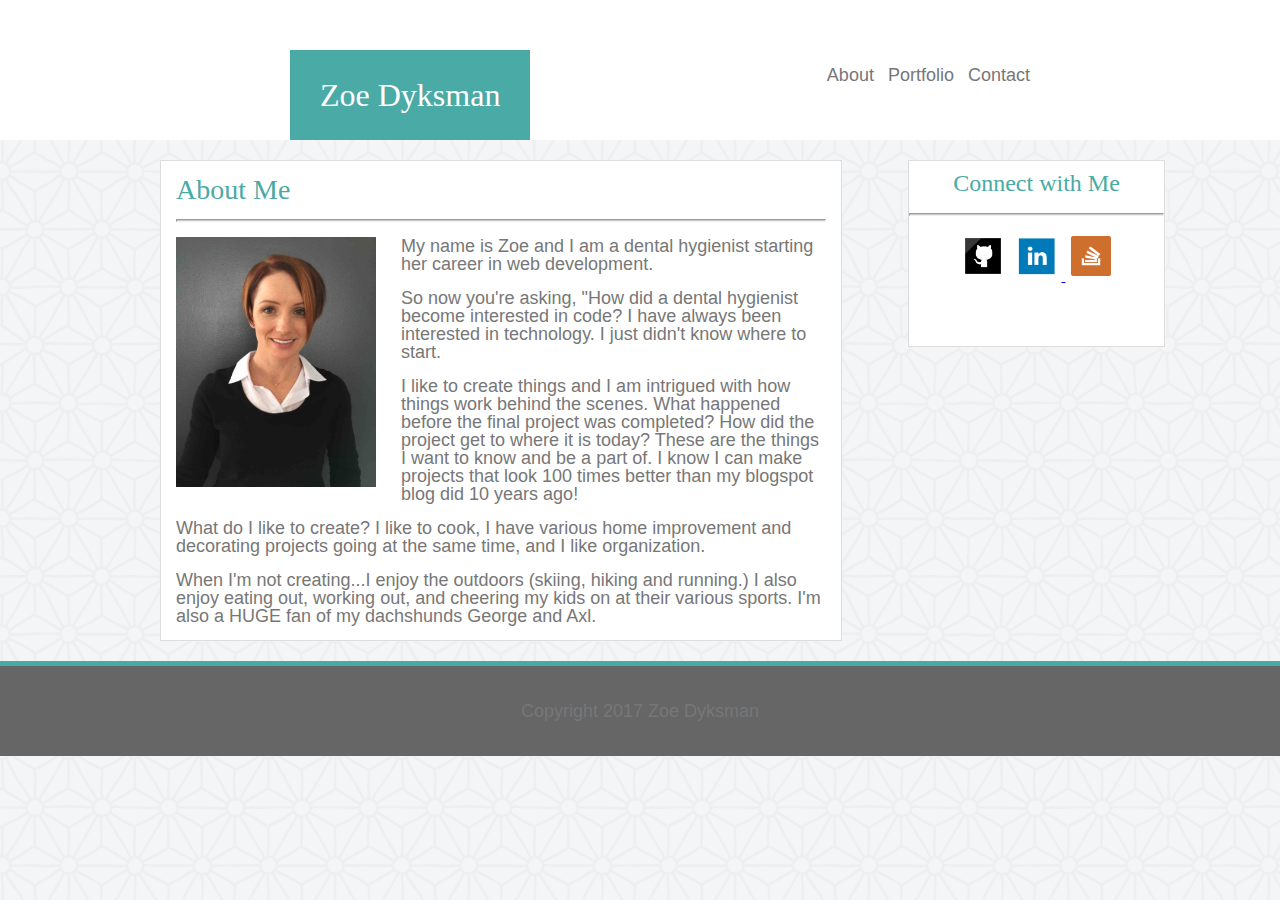
<file: index.html>
<!DOCTYPE html>
<html>
<head>
	<title>Basic Portfolio</title>
	<link rel="stylesheet" type="text/css" href="assets/css/reset.css">
	<link rel="stylesheet" type="text/css" href="assets/css/style.css">
</head>
<body>
		
	<header>
			
		<div id= "name">
			<h1>Zoe Dyksman</h1>
		</div>	

		<div class="nav">
			<a class="link" href="index.html">About</a>
			<a class="link" href="portfolio.html">Portfolio</a>
			<a class="link" href="contact.html">Contact</a>	
		</div>

	</header>

	<div class="container">
	
		<main>
		
			<section class="bio">

				<h2>About Me</h2>
				
				<hr>

				<div id ="box">
		
					<img id="pic" src="assets/images/headsh.png" alt="headshot">

					<p>My name is Zoe and I am a dental hygienist starting her career in web development.  
					</p>
					<br>
					<p>So now you're asking, "How did a dental hygienist become interested in code?  I have always been interested in technology.  I just didn't know where to start.  
					</p>
					<br>
					<p>I like to create things and I am intrigued with how things work behind the scenes.  What happened before the final project was completed? How did the project get to where it is today? These are the things I want to know and be a part of. I know I can make projects that look 100 times better than my blogspot blog did 10 years ago!  
					</p>
					<br>
					<p>What do I like to create?  I like to cook, I have various home improvement and decorating projects going at the same time, and I like organization.
					</p>
					<br>
					<p>When I'm not creating...I enjoy the outdoors (skiing, hiking and running.) I also enjoy eating out, working out, and cheering my kids on at their various sports. I'm also a HUGE fan of my dachshunds George and Axl.
					</p>

				</div>

			</section>
		
			<section class= "connect">

				<div id="connect">
				
					<h3>Connect with Me</h3>
					
					<hr>

						<a href= "https://github.com/zdyk2003" target="_blank"><img id="git" src="assets/images/github.png" alt="github"></a>
				
						<a href="https://www.linkedin.com/in/zoe-dyksman-812876115/" target="_blank"><img id="linkd" src="assets/images/linkedin.png" alt="linkedin">	</a>
			
						<a href="https://stackoverflow.com/users/7965697/zdyks" target="_blank"><img id= "stack" src="assets/images/stackoverflow.png" alt="stackoverflow"></a>
			
				</div>		
		
			</section>
	
		</main>

	</div>
	
		<footer>
		
			<p>Copyright 2017 Zoe Dyksman </p>

		</footer>	

	

</body>

</html>
</file>
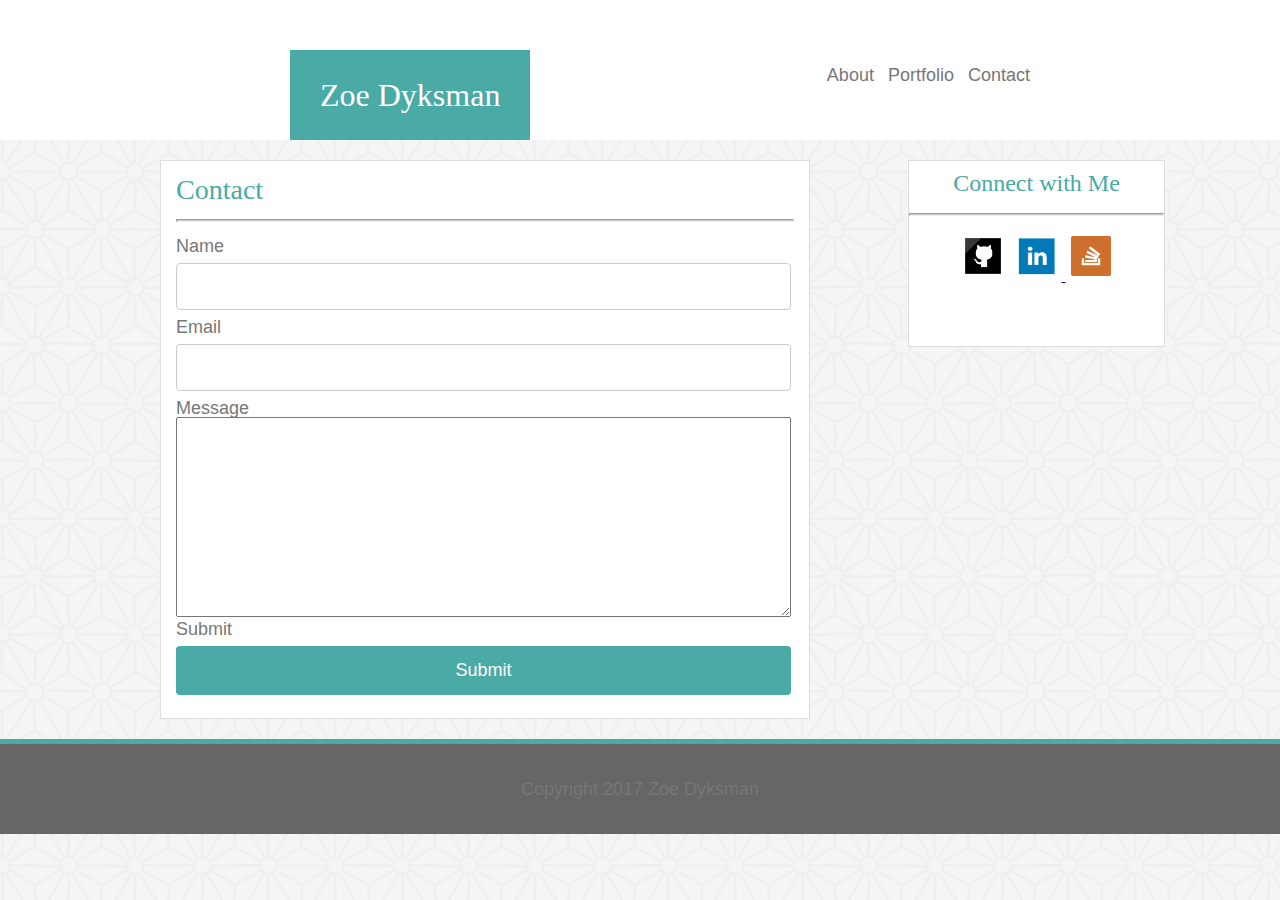
<file: contact.html>
<!DOCTYPE html>
<html>
<head>
	<title>Basic Portfolio</title>
	<link rel="stylesheet" type="text/css" href="assets/css/reset.css">
	<link rel="stylesheet" type="text/css" href="assets/css/style.css">
</head>
<body>

	<header>

		<div id= "name">
			<h1>Zoe Dyksman</h1>
		</div>	

		<div class="nav">
			<a class="link" href="index.html">About</a>
			<a class="link" href="portfolio.html">Portfolio</a>
			<a class="link" href="contact.html">Contact</a>	
		</div>
			
	</header>

	<div class="container">

		<main>

			<section class="contact">

				<h2>Contact</h2>

				<hr>

					<form>
						Name <br>
							<input type="text" name= "name">

						Email <br>
							<input type="text" name="email">
						
						Message<br>
							<textarea class="message"></textarea>
					
						Submit<br>
							<input type="submit" name="submit">
					</form>

			</section>

			<section class= "connect">

				<div id="connect">
				
					<h3>Connect with Me</h3>

						<hr>
					
						<a href= "https://github.com/zdyk2003" target="_blank"><img id="git" src="assets/images/github.png" alt="github"></a>
				
						<a href="https://www.linkedin.com/in/zoe-dyksman-812876115/" target="_blank"><img id="linkd" src="assets/images/linkedin.png" alt="linkedin">	</a>
			
						<a href="https://stackoverflow.com/users/7965697/zdyks" target="_blank"><img id= "stack" src="assets/images/stackoverflow.png" alt="stackoverflow"></a>
			
				</div>		
		
			</section>
	
		</main>

	</div>
	
	<footer>
		
		<p>Copyright 2017 Zoe Dyksman </p>

	</footer>	

	

</body>

</html>
</file>
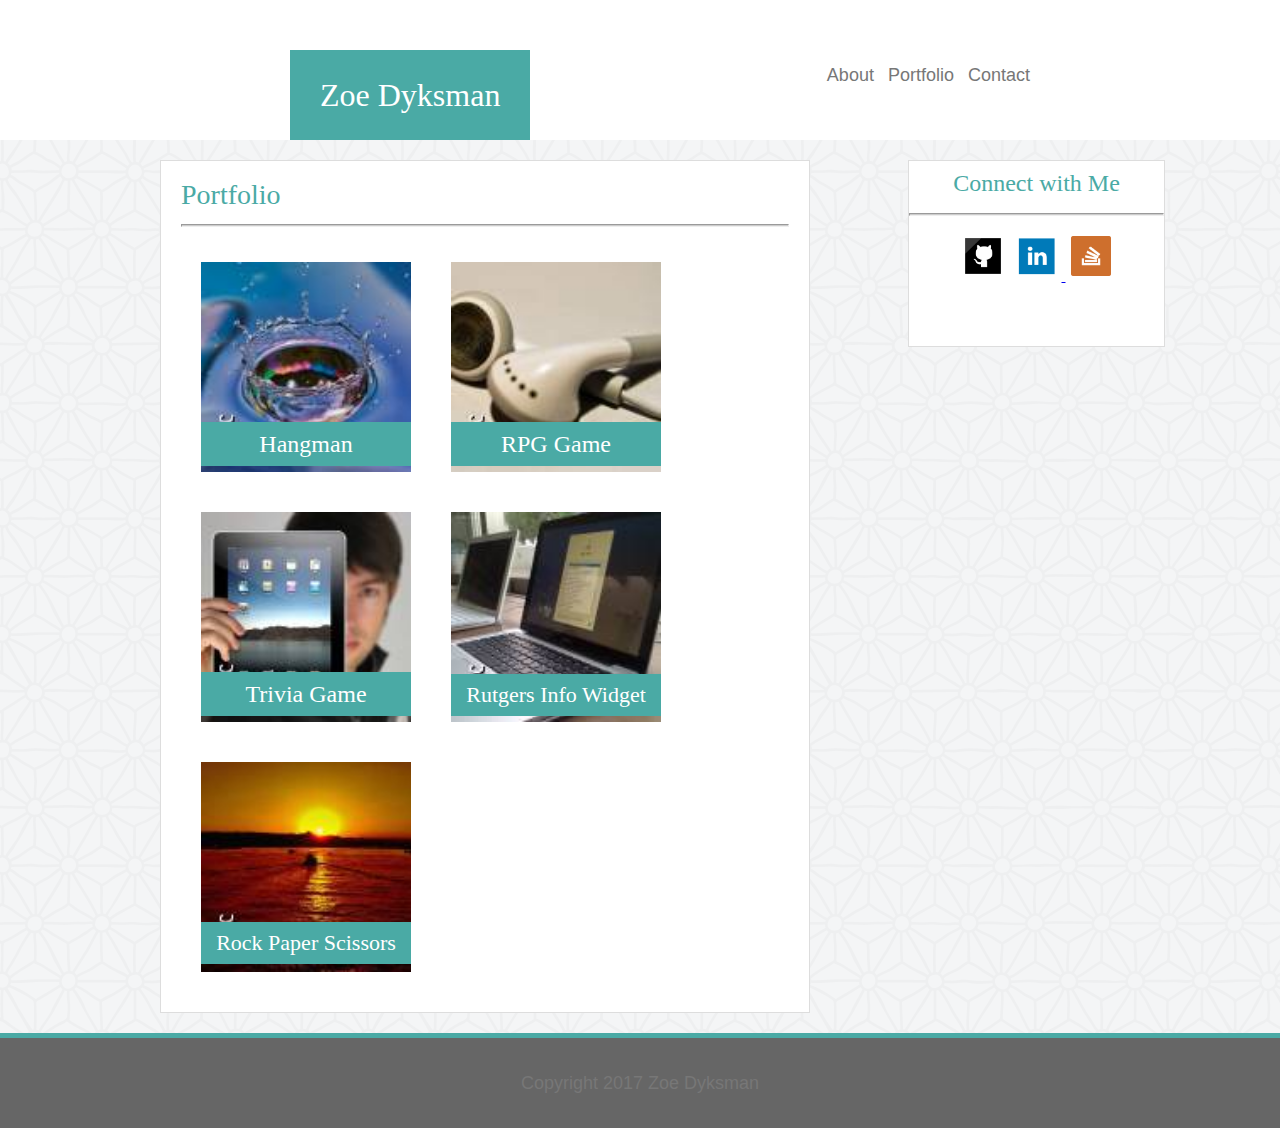
<file: portfolio.html>
<!DOCTYPE html>
<html>
<head>
	<title>Basic Portfolio</title>
	<link rel="stylesheet" type="text/css" href="assets/css/reset.css">
	<link rel="stylesheet" type="text/css" href="assets/css/style.css">
</head>
<body>
		
	<header>

		<div id= "name">
			<h1>Zoe Dyksman</h1>
		</div>	

		<div class="nav">
			<a class="link" href="index.html">About</a>
			<a class="link" href="portfolio.html">Portfolio</a>
			<a class="link" href="contact.html">Contact</a>	
		</div>		
			
	</header>

	<div class="container">

		<main>

			<section class= "portfolio">

				<h2>Portfolio</h2>

				<hr>

					<img class="droplet" src="assets/images/droplet.jpg" alt="droplet">

						<div class="hangman">Hangman</div>

					<img class= "earbuds" src="assets/images/earbuds.jpg" alt="earbuds">

						<div class="rpg">RPG Game</div>
						
					<img class="ipad" src="assets/images/ipad.jpg" alt="ipad">

						<div class="trivia">Trivia Game</div>
						
					<img class="laptop" src="assets/images/laptop.jpg" alt="laptop">

						<div class="rutgers">Rutgers Info Widget</div>
						
					<img class="sunset" src="assets/images/sunset.jpg" alt="sunset">

						<div class="rock">Rock Paper Scissors</div>
						
			</section>

			<section class= "connect">

				<div id="connect">
				
					<h3>Connect with Me</h3>
					
						<hr>

						<a href= "https://github.com/zdyk2003" target="_blank"><img id="git" src="assets/images/github.png" alt="github"></a>
				
						<a href="https://www.linkedin.com/in/zoe-dyksman-812876115/" target="_blank"><img id="linkd" src="assets/images/linkedin.png" alt="linkedin">	</a>
			
						<a href="https://stackoverflow.com/users/7965697/zdyks" target="_blank"><img id= "stack" src="assets/images/stackoverflow.png" alt="stackoverflow"></a>
			
				</div>		
		
			</section>

		</main>

	</div>

		<footer>
		
			<p>Copyright 2017 Zoe Dyksman </p>

		</footer>	

</body>

</html>
</file>
<file: assets/css/style.css>
*{
	box-sizing: border-box;
}

body{
	background-image: url(../images/asanoha-400px/asanoha-400px/asanoha-400px.png);
	width: 100%;
	height: 100%;
	margin: 0 auto;
}

h1,h2,h3,{
	font-family: 'Georgia', Times, Times New Roman, serif;
	border-bottom: 2px solid #666666;
}

h1{
	font-size: 32px;
	background-color: #4aaaa5;
}

h2{
	font-size: 28px;
	color: #4aaaa5;
	margin-bottom: 15px;
	
}

h3{
	font-size: 24px;
	padding: 10px;
	color: #4aaaa5;
}

p{
	font-family: 'Arial', 'Helvetica Neue', Helvetica, sans-serif;
	font-size: 18px;
	color: #777777;	
}

form{
	font-family: 'Arial', 'Helvetica Neue', Helvetica, sans-serif;
	font-size: 18px;
	color: #777777;	
}

hr{
	color: #ccc;
    background: #ccc;
    width: 100%;
    height: 3px;
    margin-bottom: 15px;
}

.container{
	width: 100%;
	max-width: 960px;
	margin: 0 auto;
}

.container:after{
	content: "";
	display: block;
	visibility: hidden;
	height: 0;
	clear: both;
}

header{
	color: #777777;
	background-color: #ffffff;
	margin-bottom: 20px;
	line-height: 30px;
}

header:after{
	content: "";
	display: block;
	visibility: hidden;
	height: 0;
	clear: both;
}


#name{
	background-color: #4aaaa5;
	color: #ffffff;
	float: left;
	padding: 30px;
	margin-top: 50px;
	margin-left: 290px;
}

.nav{
	float: right;
	padding-top: 20px;
	margin-top: 40px;
	margin-right: 250px;
}

.link{
	font-family: 'Arial', 'Helvetica Neue', Helvetica, sans-serif;
	font-size: 18px;	
	height: 50px;
	width: 300px;
	background-color: #ffffff;
	color: #777777;
	padding-left: 10px;
	text-decoration: none;
}

.link:hover{
	color: #4aaaa5;
}

.bio{
	clear: both;
	width: 650;
	float: left;
	margin-bottom: 20px;
	margin-left: 0;
	margin-right: 0;
	padding: 15px;
	background-color: #ffffff;
	border: 1px solid #dddddd;
}

#box{
	position: relative;
	float: left;
	margin-left: 0;
	width: 650px;
}

#pic{
	float: left;
	height: 250px;
	width: 200px;
	margin-right: 25px;

}

.contact{
	width: 650px;
	float: left;
	margin-bottom: 20px;
	margin-left: 0;
	margin-right: 0;
	padding: 15px;
	background-color: #ffffff;
	border: 1px solid #dddddd
}

input[type=text], select {
   	width: 615px;
    padding: 12px 20px;
    margin: 8px 0;
    display: inline-block;
    border: 1px solid #ccc;
    border-radius: 4px;
    box-sizing: border-box;
    font-family: 'Arial', 'Helvetica Neue', Helvetica, sans-serif;
	font-size: 18px;	
}

input[type=submit] {
    width: 615px;
    background-color: #4aaaa5;
    color: #ffffff;
    padding: 14px 20px;
    margin: 8px 0;
    border: none;
    border-radius: 4px;
    cursor: pointer;
    font-family: 'Arial', 'Helvetica Neue', Helvetica, sans-serif;
	font-size: 18px;	
}

.message{
	height: 200px;
	width: 615px;
	padding-left:0;
}


.portfolio{
	width: 650px;
	float: left;
	margin-bottom: 20px;
	margin-left: 0;
	margin-right: 0;
	padding: 20px;
	background-color: #ffffff;
	border: 1px solid #dddddd

}

.droplet{
	width: 250px;
	height: 250px;
	padding: 20px;
	float: left;
	position: relative;
}

.hangman{
	background-color: #4aaaa5;
	color: #ffffff;
	float: left;
	margin-top: 180px;
	margin-left: 20px;
	position: absolute;
	padding: 10px;
	width: 210px;
	text-align: center;
	font-family:font-family: 'Georgia', Times, Times New Roman, serif;;
	font-size: 24px;	
}

.earbuds{	
	width: 250px;
	height: 250px;
	padding: 20px;
	float: left;
}

.rpg{
	background-color: #4aaaa5;
	color: #ffffff;
	float: left;
	margin-top: 180px;
	margin-left: 270px;
	position: absolute;
	padding: 10px;
	width: 210px;
	text-align: center;
	font-family:font-family: 'Georgia', Times, Times New Roman, serif;;
	font-size: 24px;	
}

.ipad{
	width: 250px;
	height: 250px;
	padding: 20px;
	float: left;
}

.trivia{
	background-color: #4aaaa5;
	color: #ffffff;
	float: left;
	margin-top: 430px;
	margin-left: 20px;
	position: absolute;
	padding: 10px;
	width: 210px;
	text-align: center;
	font-family:font-family: 'Georgia', Times, Times New Roman, serif;;
	font-size: 24px;	
}

.laptop{
	width: 250px;
	height: 250px;
	padding: 20px;
	float: left;
}

.rutgers{
	background-color: #4aaaa5;
	color: #ffffff;
	float: left;
	margin-top: 432px;
	margin-left: 270px;
	position: absolute;
	padding: 10px;
	width: 210px;
	text-align: center;
	font-family:font-family: 'Georgia', Times, Times New Roman, serif;;
	font-size: 22px;	
}

.sunset{
	width: 250px;
	height: 250px;
	padding: 20px;
	float: left;
}

.rock{
	background-color: #4aaaa5;
	color: #ffffff;
	float: left;
	margin-top: 680px;
	margin-left: 20px;
	position: absolute;
	padding: 10px;
	width: 210px;
	text-align: center;
	font-family:font-family: 'Georgia', Times, Times New Roman, serif;;
	font-size: 22px;	
}
.connect{
	position: relative;
	float: right;
	text-align: center;
	margin-top: 0;
	top: 0;
	left: 45px;
	border: 1px solid #dddddd
}

#connect{
	height: 185px;
	width: 255px;
	background-color: #ffffff;
}

#git{
	height: 50px;
	width: 50px;
	padding: 5px;	
}

#linkd{
	height: 50px;
	width: 50px;
	padding: 5px;	
}

#stack{
	height: 50px;
	width: 50px;
	padding: 5px;	
}

footer{
	
	background-color: #666666;
	color: #ffffff;
	padding: 30px;
	text-align: center;
	line-height: 30px;
	margin-bottom: 0;
	border-top: 5px solid #4aaaa5;
}
</file>
